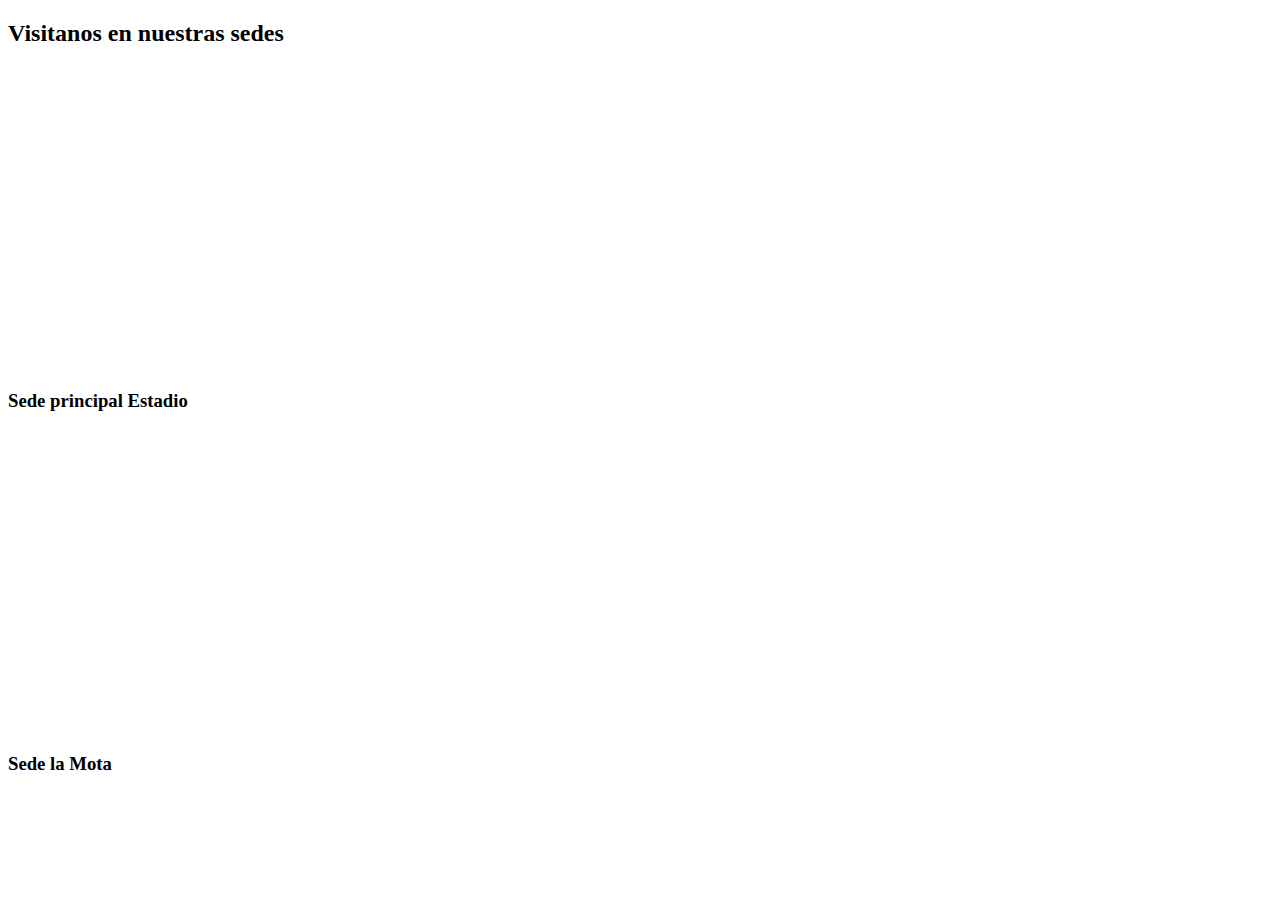
<file: mapas.html>
<!DOCTYPE html>
<html lang="en">
<head>
    <meta charset="UTF-8">
    <meta http-equiv="X-UA-Compatible" content="IE=edge">
    <meta name="viewport" content="width=device-width, initial-scale=1.0">
    <title>Document</title>
</head>
<body>
    <section>
        <h2>Visitanos en nuestras sedes</h2>

          <iframe src="https://www.google.com/maps/embed?pb=!1m18!1m12!1m3!1d3966.052820999062!2d-75.59236158573412!3d6.256772327943619!2m3!1f0!2f0!3f0!3m2!1i1024!2i768!4f13.1!3m3!1m2!1s0x8e44290e4f870f69%3A0xf57f97b59ef52c39!2sEstadio%20de%20F%C3%BAtbol%20Atanasio%20Girardot!5e0!3m2!1ses-419!2sco!4v1659642738788!5m2!1ses-419!2sco" width="400" height="300" style="border:0;" allowfullscreen="" loading="lazy" referrerpolicy="no-referrer-when-downgrade"></iframe>
            <h3>Sede principal Estadio</h3>

            <iframe src="https://www.google.com/maps/embed?pb=!1m18!1m12!1m3!1d991.5926994577728!2d-75.59912857083762!3d6.214732932942363!2m3!1f0!2f0!3f0!3m2!1i1024!2i768!4f13.1!3m3!1m2!1s0x8e4429e76eaf16b1%3A0xff1d844e530d3e2f!2sTv.%204a%20%232a-128%20a%202a-214%2C%20Medell%C3%ADn%2C%20Bel%C3%A9n%2C%20Medell%C3%ADn%2C%20Antioquia!5e0!3m2!1ses-419!2sco!4v1660802847162!5m2!1ses-419!2sco" width="400" height="300" style="border:0;" allowfullscreen="" loading="lazy" referrerpolicy="no-referrer-when-downgrade"></iframe>
            <h3>Sede la Mota</h3> 
    </section>
    
</body>
</html>
</file>
